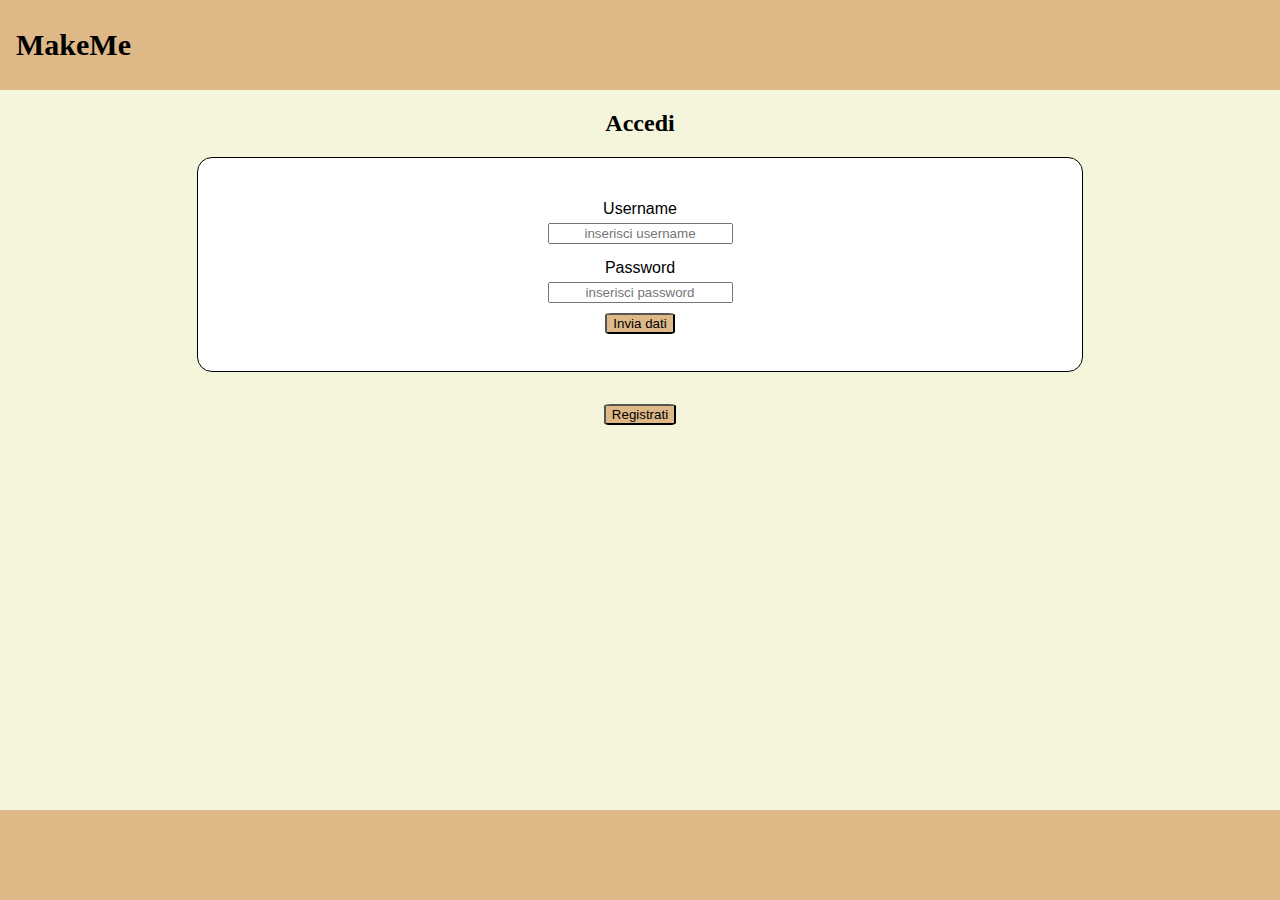
<file: index.html>
<!DOCTYPE html>
<html lang="it">
<head>
    <meta charset="UTF-8">
    <meta http-equiv="X-UA-Compatible" content="IE=edge">
    <meta name="viewport" content="width=device-width, initial-scale=1.0">
    <title>MakeMe Login</title>
    <link rel="stylesheet" type="text/css" href="./css/global.css">
    <link rel="stylesheet" type="text/css" href="./css/styleLogin.css">
    <script src="https://code.jquery.com/jquery-3.6.0.min.js"></script>
</head>
<body>
    
    
    
    <!--action da verificare la chiamata tramite js-->
    <header>
        <h1>MakeMe</h1>
    </header>
    <main class="main">
        <div class="main-container">
            <h2>Accedi</h2>
            <form class="form login-form" id="login" method="post" action="./php/loginCheck.php">
                <label for="username">Username</label>
                <input type="text" id="username" name="username" placeholder="inserisci username" required maxlength="40">
                <label for="password">Password</label>
                <input type="password" id="password" name="password" placeholder="inserisci password" required autocomplete="current-password" maxlength="45">
                <input type="submit" id="submit-data" value="Invia dati" > 
            </form>
            <button onclick="goToRegistration()">
                Registrati
            </button>
        </div>
    </main>
    
    <footer>
    </footer>

    <!-- js scripts -->
    <script src="./js/login.js"></script> 
</body>
</html>
</file>
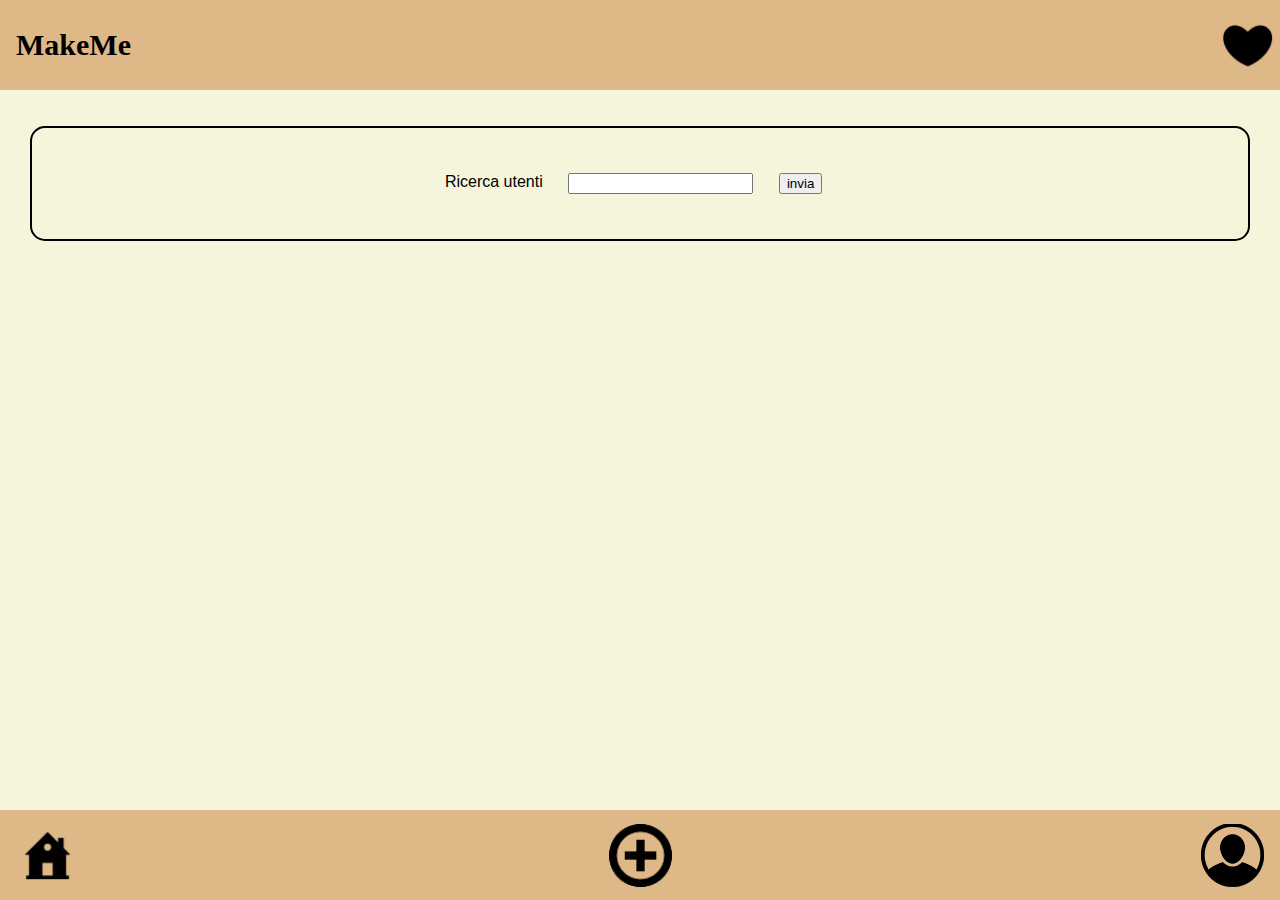
<file: pages/explore.html>
<!DOCTYPE html>
<html lang="it">
<head>
    <title>Explore MakeMe</title>
    <meta charset="UTF-8">
    <meta name="viewport" content="width=device-width, initial-scale=1.0">
    <link rel="stylesheet" type="text/css" href="../css/global.css">
    <link rel="stylesheet" type="text/css" href="../css/styleExplore.css">
</head>
<body>
    <header>
        <h1>MakeMe</h1>
        <a href="./notifiche.html"> <img src="../resources/cuoreNotifica.png" alt="notifiche"/></a>
    </header>
    <main>
        <form id='explore' method="post" action="../php/explore.php">
            <label for="search">Ricerca utenti</label>
            <input type="text" id="search" name="search" maxlength="40">
            <input type="submit" value="invia">
        </form>

        <div id='users-container'></div>
    </main>

    <footer>
        <a id="home" href="./home.html"> <img src="../resources/home.png" alt="home"/></a>
        <a id="post" href="./post.html"> <img src="../resources/post.png" alt="trova utenti"/></a>
        <a id="profile" href="./profilo.html"> <img src="../resources/profilo.png" alt="profilo"/></a>      
    </footer>
<script src="../js/explore.js"></script>
</body>
</html>
</file>
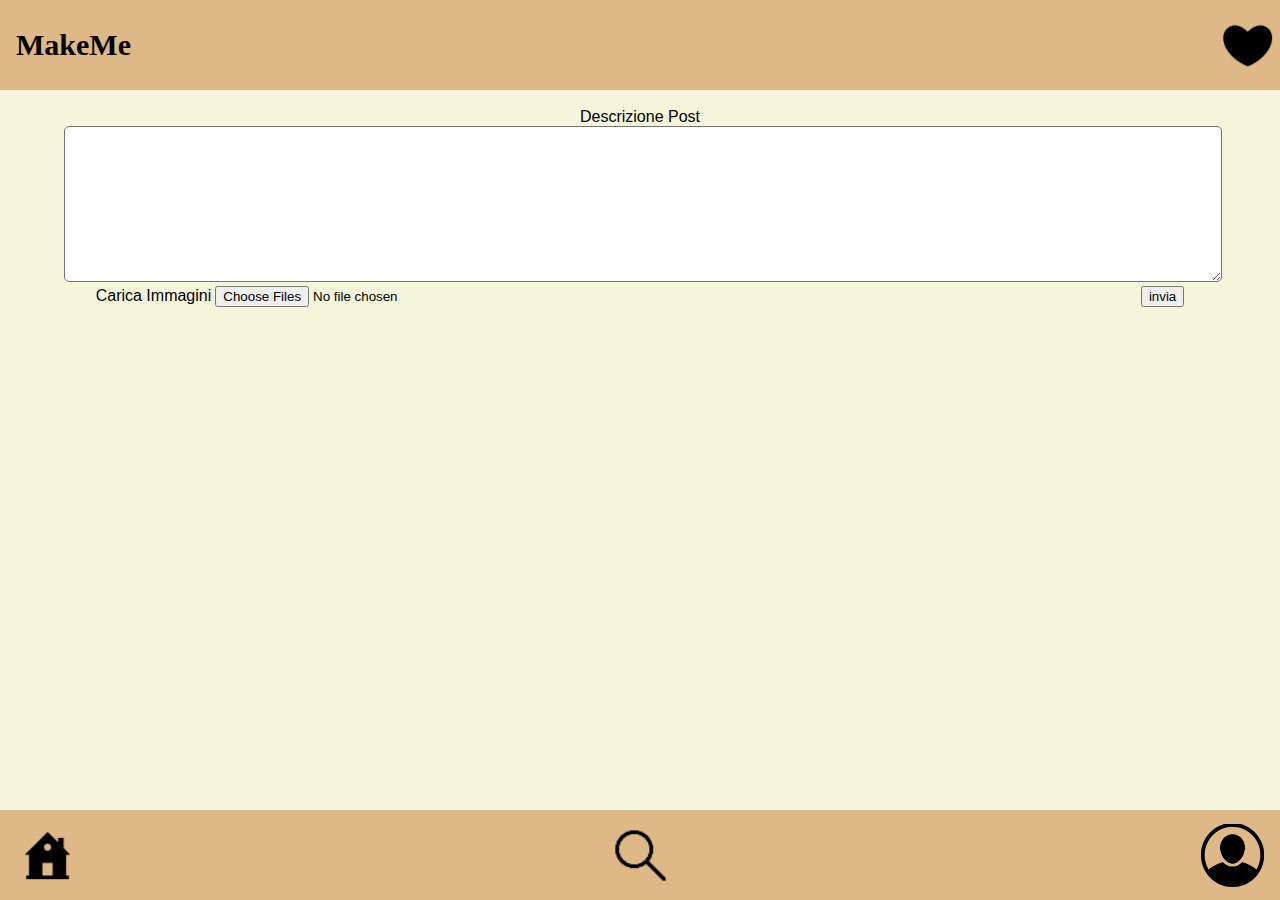
<file: pages/post.html>
<!DOCTYPE html>
<html lang="en">
<head>
    <meta charset="UTF-8">
    <meta http-equiv="X-UA-Compatible" content="IE=edge">
    <meta name="viewport" content="width=device-width, initial-scale=1.0">
    <title>Post</title>
    <link rel="stylesheet" type="text/css" href="../css/global.css">
    <link rel="stylesheet" type="text/css" href="../css/stylePost.css">
</head>
<body>
    <header>
        <h1>MakeMe</h1>
        <a href="./notifiche.html"> <img src="../resources/cuoreNotifica.png" alt="notifiche"/></a>
    </header>


    <main>
        <form id='post' method="post" action="../php/postCreator.php" enctype="multipart/form-data">
            
            <label for="descrizione">Descrizione Post</label>
            <textarea rows="10" cols="100" id="descrizione" name="descrizione" maxlength="300"></textarea>
            <label for="immagini">Carica Immagini</label>
            <input type="file" id="immagini" name="immagini[]" accept="image/jpeg" multiple >
            <input type="submit" value="invia">
        </form>
    </main>

    <script src="../js/post.js"></script>

    <footer>
        <a id="home" href="./home.html"> <img src="../resources/home.png" alt="home"/></a>
        <a id="search" href="./explore.html"> <img src="../resources/search.png" alt="esplora utenti"/></a>
        <a id="profile" href="./profilo.html"> <img src="../resources/profilo.png" alt="profilo"/></a>      
    </footer>
</body>
</html>
</file>
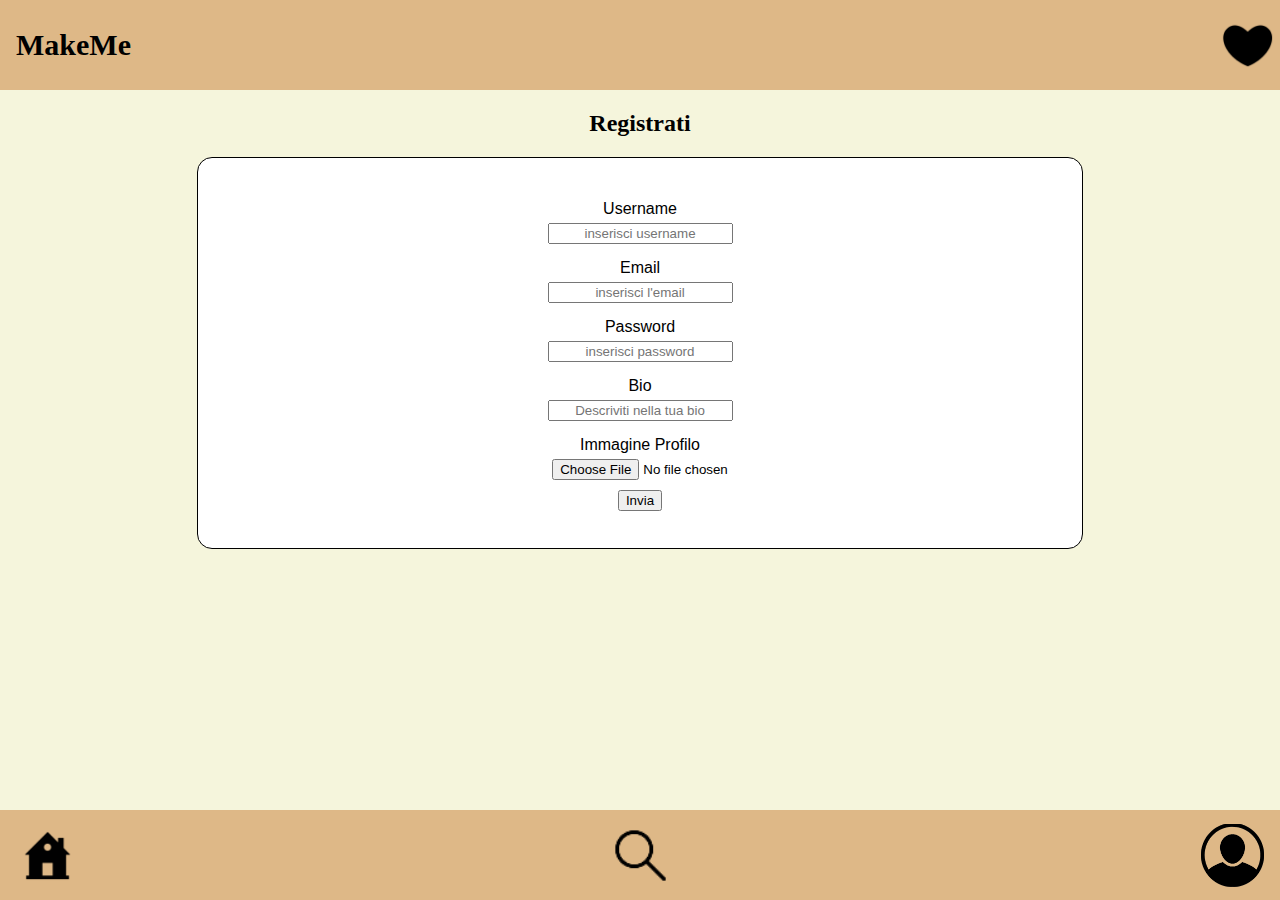
<file: pages/registration.html>
<!DOCTYPE html>
<html lang="it">

<head>
    <meta charset="UTF-8">
    <meta http-equiv="X-UA-Compatible" content="IE=edge">
    <meta name="viewport" content="width=device-width, initial-scale=1.0">
    <title>MakeMe Login</title>
    <link rel="stylesheet" type="text/css" href="../css/global.css">
    <link rel="stylesheet" type="text/css" href="../css/styleLogin.css">
    <script src="https://code.jquery.com/jquery-3.6.0.min.js"></script>
</head>

<body>
    <header>
        <h1>MakeMe</h1>
        <a href="./notifiche.html"> <img src="../resources/cuoreNotifica.png" alt="notifiche"/></a>
    </header>

    <main class="main">
        <div class="main-container">
            <h2>Registrati</h2>
            <form class="form login-form" id="register" action="../php/registerCheck.php" method="post" enctype="multipart/form-data">
                <label for="usernamer">Username</label>
                <input type="text" id="usernamer" name="usernamer" placeholder="inserisci username" required maxlength="40">
                <label for="emailr">Email</label>
                <input type="email" id="emailr" name="emailr" placeholder="inserisci l'email" required maxlength="45">
                <label for="passwordr">Password</label>
                <input type="password" id="passwordr" name="passwordr" placeholder="inserisci password" required maxlength="45">
                <label for="bio">Bio</label>
                <input type="text" id="bio" name="bio" placeholder="Descriviti nella tua bio" maxlength="200">
                <label for="imgProfilo">Immagine Profilo</label>
                <input type="file" id="imgProfilo" name="imgProfilo" accept="image/jpeg">
                <input type="submit" value="Invia">
            </form>
        </div>
    </main>

    <footer>
        <a id="home" href="./home.html"> <img src="../resources/home.png" alt="home" /></a>
        <a id="search" href="./explore.html"> <img src="../resources/search.png" alt="trova utenti" /></a>
        <a id="profile" href="./profilo.html"> <img src="../resources/profilo.png" alt="Profilo" /></a>
    </footer>

    <script src="../js/registration.js"></script>
</body>

</html>
</file>
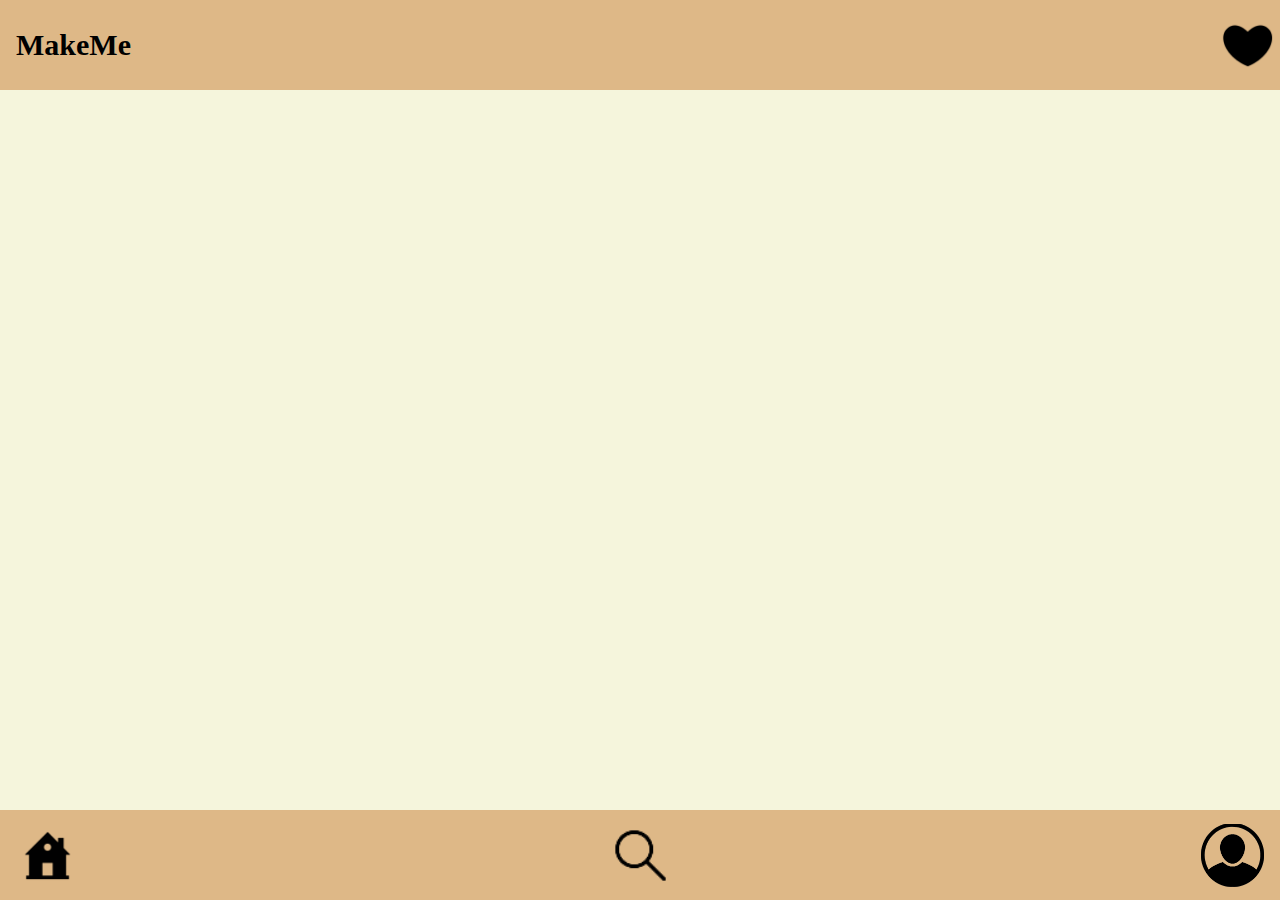
<file: pages/viewFollower.html>
<!DOCTYPE html>
<html lang="it">
<head>
    <title>viewFollower</title>
    <meta name="viewport" content="width=device-width, initial-scale=1.0">
    <link rel="stylesheet" type="text/css" href="../css/global.css">
    <link rel="stylesheet" type="text/css" href="../css/styleViewFollower.css">
</head>
<body>
    <header>
        <h1>MakeMe</h1>
        <a href="./notifiche.html"><img src="../resources/cuoreNotifica.png" alt="notifiche"></a>
    </header>

    <main>
        <h2 id="follow-er"></h2>
        <ul id="view-follower"></ul>
    </main>

    <footer>
        <a id="home" href="./home.html"><img src="../resources/home.png" alt="home"></a>
        <a id="search" href="./explore.html"> <img src="../resources/search.png" alt="trova utenti"/></a>
        <a id="profile" href="./profilo.html"> <img src="../resources/profilo.png" alt="profilo"/></a>      
    </footer>

    <script src="../js/viewFollower.js"></script>
    <script src="../js/viewFollow.js"></script>
    <script> 
        if(sessionStorage.getItem('action') == 'follower'){
            getFollower();
        }else if(sessionStorage.getItem('action') == 'follow'){
            getFollow(); 
        }
    </script>
</body>
</html>
</file>
<file: css/global.css>
html, body {

    margin: 0;
    width:100%;
    padding-right: 0%;
    background-color: beige;
    
}

h1 {
    margin: 0;
}

header{
    display: flex;
    align-items: center;
    justify-content: space-between;
    width: 100%;
    height: 10vh;
    top: 0; 
    background-color: burlywood;
    position: fixed;
    /* z-index per compensare lo scroll delle card */
    z-index: 16; 
}

header a{
    display: flex;
    align-items: center;
    height: 100%;
    width: 3rem;
    margin-right: 1rem;
}

.image-profilo{
    width: 20%;
}

header a img{
    height: 70%;
    margin-right: 2rem;
}

header h1 {
    margin-left: 1rem;
}


main{
    margin-top: 10vh;
    margin-bottom: 10vh;
    align-items: center;
    
}

main #post-container{
    width: 80%;
    justify-content: center;
    margin-top: 1vh;
    display: flex;
    flex-direction: column;
}

.card{
    margin-bottom: 2vh;
}



.post-header{
    display: flex;
    flex-direction: row;
    align-items: center;
}

.post-header :first-child{
    margin-right: 3vh;
}

.post-header > img{
    aspect-ratio: 1/1;
    border-radius: 50%;
    object-fit: cover;
    width: 10vh;
    margin-bottom: 2vh;
    padding: 1vh;
}



.carousel-item img{
    object-fit: contain;
    aspect-ratio: 1/1;
    background-color: rgba(199, 199, 199, 0.541);
}

/* cambio le icone con icone nere in modo che si vedano su sfondo chiaro */
.carousel-control-next-icon {background-image: url(../resources/next.png);}
.carousel-control-prev-icon {background-image: url(../resources/prev.png);}

img{
    object-fit: cover;
    aspect-ratio: 1/1;
}

.bottom-post{
    display: flex;
    flex-direction: row;
    align-items: center;
    margin: 0;
}

.bottom-post input{
    margin: 1vh;
}


.like-button{
    width: 5vh;
}

.comment-button{
    width: 5vh;
}


.submitComment{
    width: 6vh;
}

.lista-commenti{
    list-style-type: none;
    padding-left: 3vh;
    margin-top: 3vh;
}

.descrizione{
    margin: 3%;
}

.addComment-box {
    display: flex;
}

.commentRow .top-row{

    display: flex;
    flex-direction: row;


}

.addComment-box{
    justify-content: center;
}
.addComment-box :first-child{
    width: 70%;
}
.imgCommento{
    aspect-ratio: 1/1;
    object-fit: cover;
    border-radius: 50%;
    width: 5vh;
    height: 5vh;
    margin-right: 3%;
}

.bottom-row{
    margin:2%;
}

footer{
    z-index: 16;
    width: 100%;
    height: 10vh;
    display: flex;
    align-items: center;
    justify-content: space-between;
    background-color: burlywood;
    position: fixed; 
    bottom:0;
}

footer a:first-child {
    margin-left: 1rem;
}

footer a:last-child {
    margin-right: 1rem;
}

footer a{
    display: flex;
    align-items: center;
    height: 100%;
}

footer img{
    height: 70%;
}
p {
    font-family: 'Pacifico', cursive;
    font-size: 15px;
}
span {
    font-family: 'Pacifico', cursive;
    font-size: 15px;
}

h1 {
    font-family: "Playfair Display", serif;
    font-weight:800;
    font-size: 30px;
}

h2, h3, h4, h5, h6{
    font-family: "Playfair Display", serif;
}

label{
    font-family: "Lato", sans-serif;;
}

.post-header h6{
    font-size: large;
    font-weight: bold;
    word-break: break-all;
}

@media screen and (min-width: 768px) {


    #post-container{
        width: 60% !important;
    }
    .card {
        width:60% !important;
    }
    #image-profilo{
        width: 20vh !important;
    }

    .img-container #img{
        aspect-ratio: 1/1 !important;
        width: 15vh !important;
        height: 15vh !important;

    }
}
</file>
<file: css/styleLogin.css>
.main-container {
    display: flex;
    flex-direction: column;
    align-items: center;
    margin: auto;
    text-align-last: center;
    width: 80vw;
}

.form{
    display: flex;
    flex-direction: column;
    align-items: center;
    width: 80%;
    padding: 2rem;
}

.login-form {
    background: white;
    margin-bottom: 2rem;
    border-radius: 15px;
    border: 1px solid;
}

button, #submit-data{
    border-radius: 10%;
    background-color: burlywood;
}



body{
    background-color: beige;
    margin: 0;
    font-family:  'Roboto', Arial, sans-serif;
}


label{
    margin-top: 10px;
}

input{
    margin: 5px 0;
}
</file>
<file: css/styleExplore.css>
main{
    display: flex;
    align-items: center;
    justify-content: center;
    margin-top: 14vh;
    flex-direction: column;
}

#explore{
    padding-top: 5vh;
    padding-bottom: 5vh;
    display: flex;
    justify-content: center;
    border: 2px solid;
    border-radius: 15px;
    width: 95%;
}

#explore label{
    padding-right: 2vw;
    padding-left: 2vw;
    text-align: center;
}

#explore :nth-child(3){
    margin-right: 3vw;
}

input#search{
    margin-right: 2vw;
}

#users-container{
    margin-top: 5vh;
}

.user-element{
    display: flex;
    flex-direction: row;
    align-items: center;
    width: 90vw;
}

.user-element img{
    width: 10vw;
    margin-right: 3vw;
    margin-top: 2vh;
    margin-bottom: 2vh;
    object-fit: cover;
    aspect-ratio: 1/1;
    border-radius: 50%;
}

.text-element{
    font-size: larger;
}
</file>
<file: css/stylePost.css>
body{
    height:fit-content;
}



form #immagini{
    width:80%;
}


main{
    display: flex;
    justify-content: center;
    text-align: center;
    margin-top: 12vh;
    width: 100%;
    
}

main form{
    align-items: center;
}
form{
    width: 90%;
    align-items: center;

}

#descrizione{
    width: 100%;
    height: 100%;

}

textarea{
    border-radius: 5px;
}
</file>
<file: css/styleViewFollower.css>
ul {
    list-style-type: none;
    width: 90%;
    margin-bottom: 12vh;
}

h2{
    padding-top: 2vh;
    text-align: center;
    padding-bottom: 2vh;
}

li{
    display: flex;
    flex-direction: row;
    width: 100%;
    align-items: center;
    margin-top: 2rem;
}

li img{
    border-radius: 100%;
    width: 10vh;
}

li h3{
    padding-left: 2rem;
    width:80%;
}
</file>
